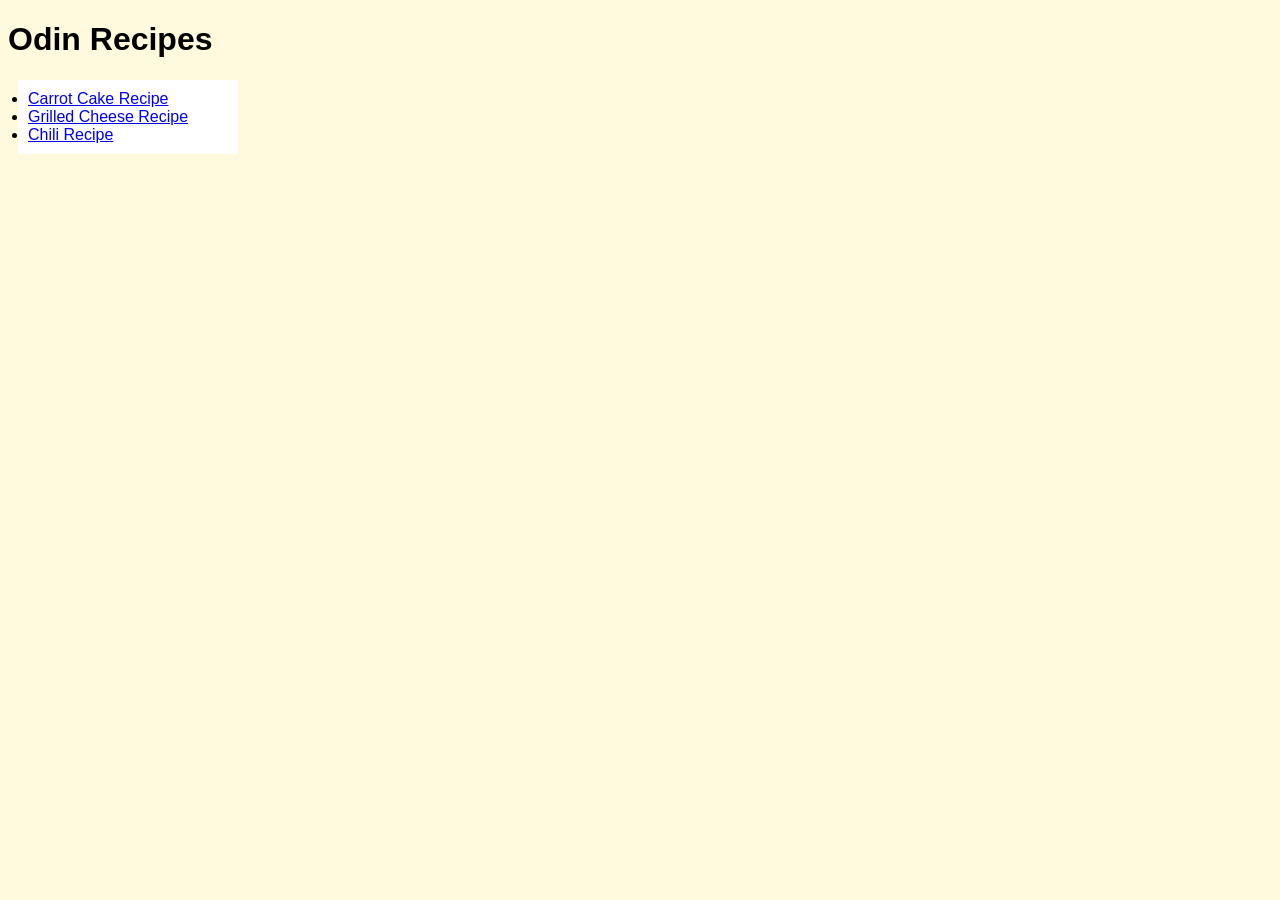
<file: index.html>
<!DOCTYPE html>
<html lang="en">
<head>
    <meta charset="UTF-8">
    <meta name="viewport" content="width=device-width, initial-scale=1.0">
    <title>Homepage</title>
    <link rel="stylesheet" href="styles.css">
</head>
<body>
    <h1>Odin Recipes</h1>
    <ul class="recipe-links">
        <li><a href="./recipes/carrot-cake.html">Carrot Cake Recipe</a></li>
        <li><a href="./recipes/grilled-cheese.html">Grilled Cheese Recipe</a></li>
        <li><a href="./recipes/chili.html">Chili Recipe</a></li>
    </ul>
</body>
</html>
</file>
<file: styles.css>
body {
    background-color: #fff9dd;
    font-family: Arial, Helvetica, sans-serif;
}

.recipe-links {
    background: #ffffff;
    width: 200px;
    padding: 10px;
    margin: 10px;
}

.ingredients {
    background: #ffffff;
    width: 300px;
    padding: 10px;
    margin: 10px;
    color: blue;
}

.instructions {
    background: #ffffff;
    width: 300px;
    padding: 10px;
    margin: 10px;
}

.description {
    background: #ffffff;
    width: 500px;
    padding: 10px;
    margin: 10px;
}
</file>
